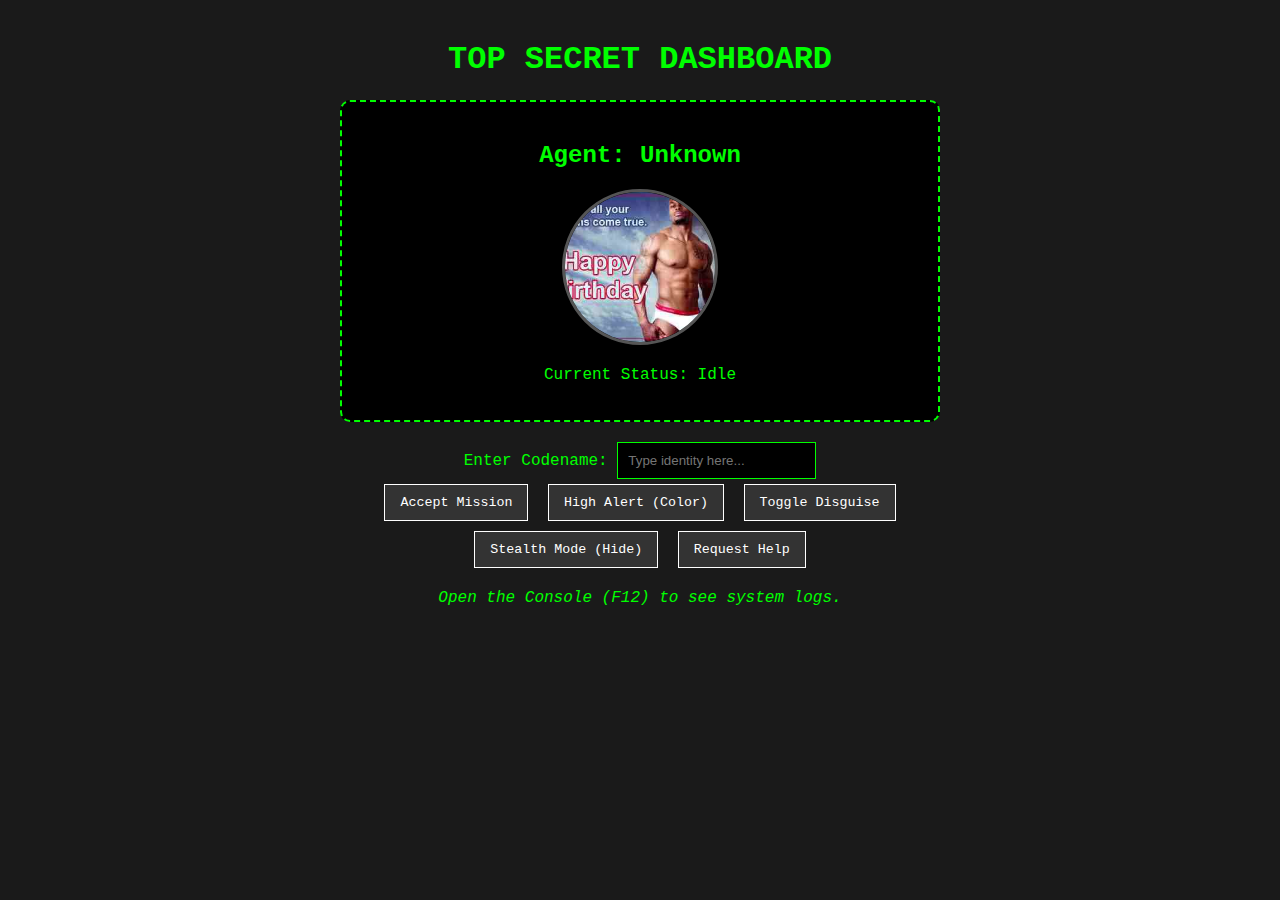
<file: Secret_Agent_Dashboard_Tomas_PT1_Q3/index.html>
<!DOCTYPE html>
<html lang="en">
<head>
<meta charset="UTF-8">
<meta name="viewport" content="width=device-width, initial-scale=1.0">
<title>Secret Agent Dashboard</title>
<link rel="stylesheet" href="style.css">
</head>
<body>



<div class="container">
<h1>TOP SECRET DASHBOARD</h1>

<div id="agent-profile">
<h2 id="agent-name">Agent: Unknown</h2>

<img id="agent-avatar" src="./images/pibertdey.jpg" alt="Agent Avatar">
<p id="status-text">Current Status: Idle</p>
</div>

<div class="controls">
<label>Enter Codename: </label>
<input type="text" id="codename-input" placeholder="Type identity here...">
</div>


<div class="controls">
<button id="btn-mission">Accept Mission</button>
<button id="btn-color">High Alert (Color)</button>
<button id="btn-disguise">Toggle Disguise</button>
<button id="btn-stealth">Stealth Mode (Hide)</button>
<button id="btn-help">Request Help</button>
</div>

<p><em>Open the Console (F12) to see system logs.</em></p>
</div>

<script src="index.js"></script>
</body>
</html>
</file>
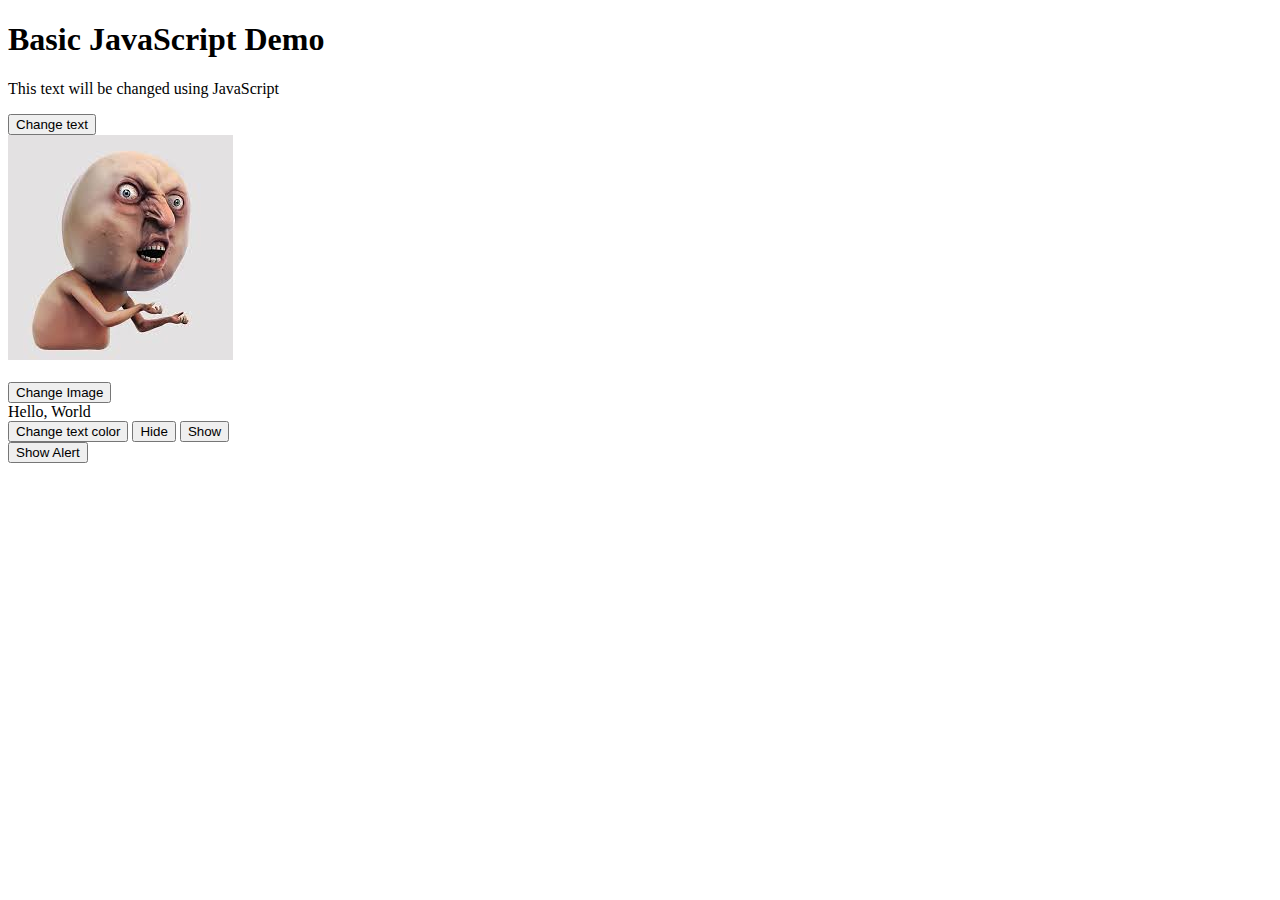
<file: javascript_demo/practicebyzerdonato.html>
<!DOCTYPE html>
<html lang="en">
<head>
        <meta charset="UTF-8" />
        <meta name="viewport" content="width=device-width, initial-scale=1.0" />
        <title>JavaScript Introduction</title>
        <script src="script.js" defer></script>

</head> 

<body>
<h1>Basic JavaScript Demo</h1>

<div class="section">
    <p id="demo">This text will be changed using JavaScript</p>
    <button id="btnText" type="button">Change text</button>
</div>

<div class="section">
        <img id="myImage" src="Justine11.jpg" alt="Portrait of Justine" />
        <br><br/>
        <button id="btnImage" type="button">Change Image</button>
</div>

<div class="section">
    <div id="myDiv">Hello, World</div>

    <button id="btnColor" type="button">Change text color</button>
    <button id="btnHide" type="button">Hide</button>
    <button id="btnShow" type="button">Show</button>

</div>

<div class="section">
     <button id="btnAlert" type="button">Show Alert</button>
</div>

</body>
</html>
</file>
<file: Secret_Agent_Dashboard_Tomas_PT1_Q3/style.css>
body {
background-color: #1a1a1a;
color: #00ff00; /* Hacker Green */
font-family: 'Courier New', Courier, monospace;
text-align: center;
margin: 0;
padding: 20px;
}
.container {
max-width: 600px;
margin: 0 auto;
}
#agent-profile {
border: 2px dashed #00ff00;
padding: 20px;
margin: 20px auto;
background-color: #000;
border-radius: 10px;
}
img {
width: 150px;
height: 150px;
border-radius: 50%;
border: 3px solid #555;
object-fit: cover;
}
button {
background-color: #333;
color: #fff;
border: 1px solid #fff;
padding: 10px 15px;
margin: 5px;
cursor: pointer;
font-family: inherit;
}
button:hover {
background-color: #555;
}
input {
padding: 10px;
background-color: #000;
color: #00ff00;
border: 1px solid #00ff00;
}
</file>
